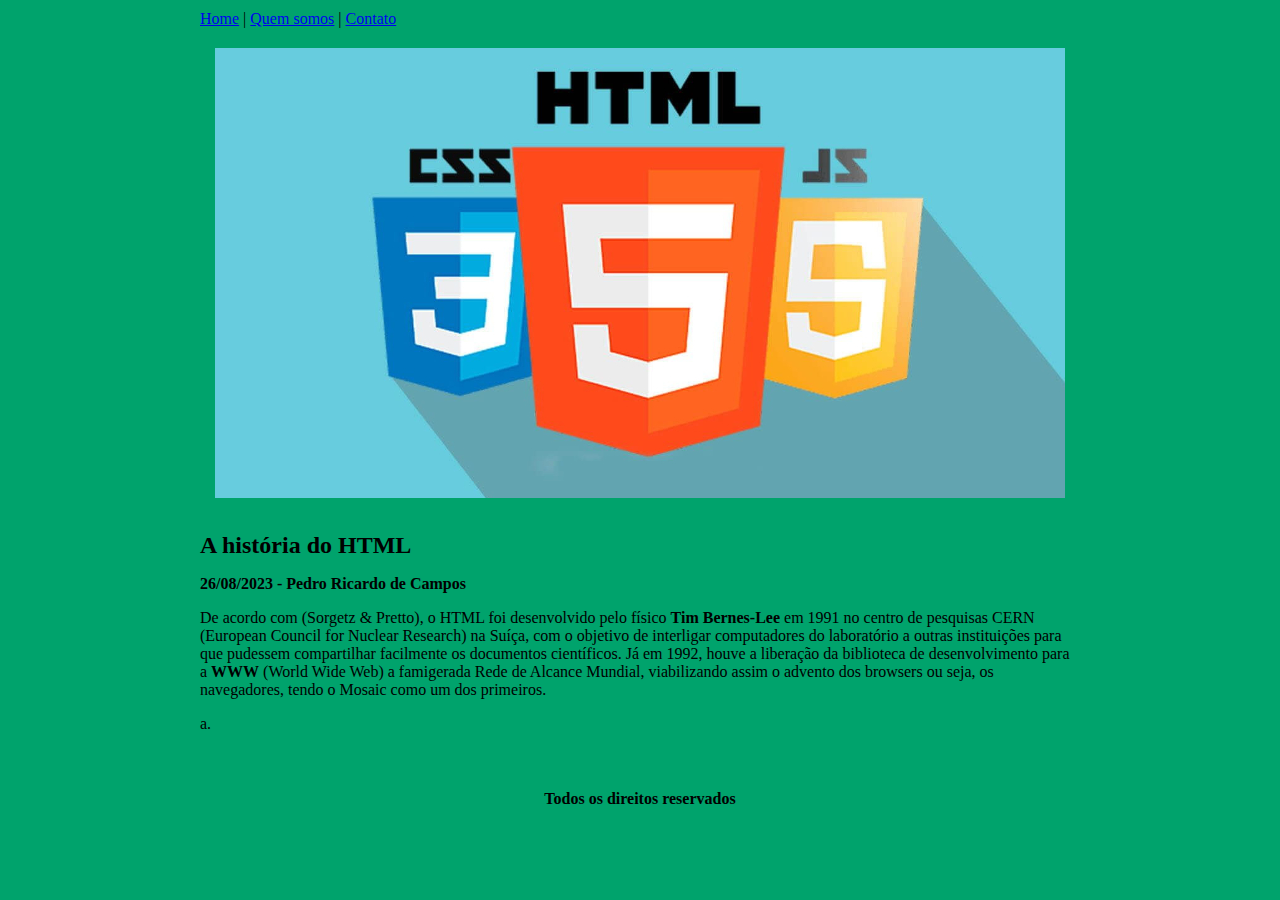
<file: Curso HTM5/index.html>
<!DOCTYPE html>
<html>
<head>
    <title>Página principal</title>
    <meta charset="utf-8">
</head>
<body style="margin: 0; padding: 0; background-image: url('imagens/background.jpg'); background-size: cover;">
    <table border="0" width="900" align="center" cellspacing="0" cellpadding="10">
        <tr>
            <td colspan="3" align="left">
                <a href="#">Home</a> |
                <a href="quem-somos.html">Quem somos</a> |
                <a href="contato.html">Contato</a>
            </td>
        </tr>
        <tr>
            <td colspan="3" align="center">
                <img src="imagens/html5.jpg" alt="HTML5 Logo">
            </td>
        </tr>
        <tr>
            <td colspan="3">
                <h2 style="margin: 10px 0;">A história do HTML</h2>
                <p><strong>26/08/2023 - Pedro Ricardo de Campos</strong></p>
                <p>
                    De acordo com (Sorgetz & Pretto), o HTML foi desenvolvido pelo físico <strong>Tim Bernes-Lee</strong> em 1991 no centro de pesquisas CERN (European Council for Nuclear Research) na Suíça, com o objetivo de interligar computadores do laboratório a outras instituições para que pudessem compartilhar facilmente os documentos científicos. Já em 1992, houve a liberação da biblioteca de desenvolvimento para a <b>WWW</b> (World Wide Web) a famigerada Rede de Alcance Mundial, viabilizando assim o advento dos browsers ou seja, os navegadores, tendo o Mosaic como um dos primeiros.
                </p>
                <p>
                    a.
                </p>
            </td>
        </tr>
        <tr>
            <td colspan="3" align="center">
                <h4>Todos os direitos reservados</h4>
            </td>
        </tr>
    </table>
</body>
</html>
</file>
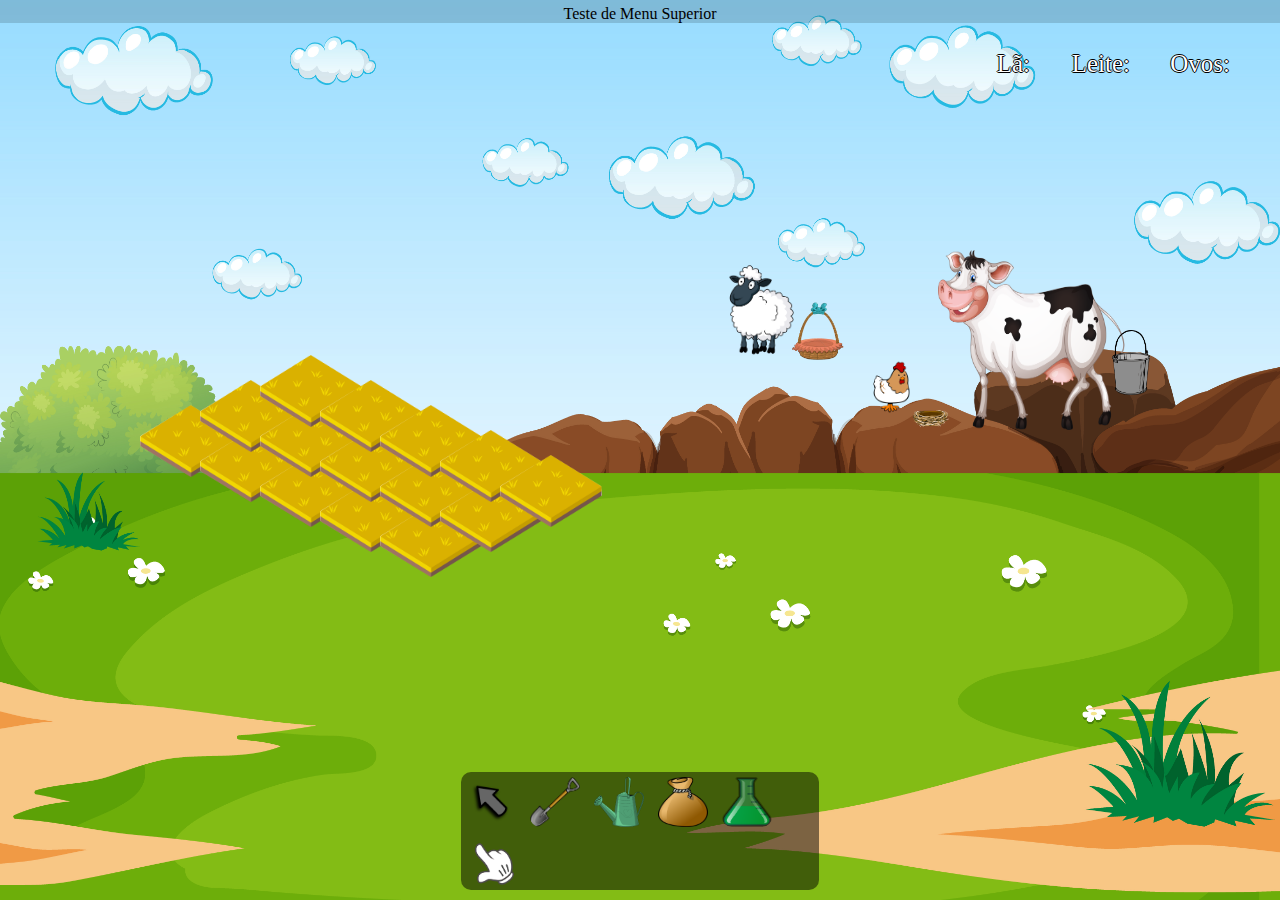
<file: fazendinha/index.html>
<!DOCTYPE html>
<html lang="pt-br">
  <head>
    <meta charset="UTF-8" />
    <meta http-equiv="X-UA-Compatible" content="IE=edge" />
    <meta name="viewport" content="width=device-width, initial-scale=1.0" />
    <!-- Estilos CSS -->
    <link rel="stylesheet" href="public/assets/css/style.css" />
    <title>Fazendinha Feliz</title>
  </head>
  <body>   
    <div class="menu-superior">
      <nav>
        <ul>
          <li>Teste de Menu Superior</li>
        </ul>
      </nav>
    </div>
    <!-- Menu com as ferramentas -->
    <div class="menu">
      <nav>
        <ul>
          <!-- Lista com as ferramentas -->
          <li><img src="public/assets/img/seta.png" alt="Seta" data-value='seta' onclick="selecionarFerramenta(event)"></li>
          <li><img src="public/assets/img/pá.png" alt="Pá" data-value='pá' onclick="selecionarFerramenta(event)"></li>
          <li><img src="public/assets/img/regador.png" alt="Regador" data-value='regador' onclick="selecionarFerramenta(event)"></li>
          <li><img src="public/assets/img/saco-de-semente.png" alt="Saco de sementes" data-value='saco-de-sementes' onclick="selecionarFerramenta(event)"></li>
          <li><img src="public/assets/img/defensivo-natural.png" alt="Defensivo natural" data-value='defensivo-natural' id="defensivo-natural" onclick="selecionarFerramenta(event)"></li>
          <li><img src="public/assets/img/colheita.png" alt="Colheita" data-value='colheita' onclick="selecionarFerramenta(event)"></li>
        </ul>
      </nav>
    </div>
    <div class="container">
      <!-- Imagem de fundo da fazendinha -->
      <img src="public/assets/img/background.jpg" alt="Imagem de fundo" id="background">
        <!-- Elemento onde a imagem será exibida -->
        <div class="area-de-exibicao"></div>
        <!-- Campos para as plantações -->
        <div class="fields">
          <img src="public/assets/img/grama1.png" alt="Campo 1" id="campo1" data-value='1' onclick="selecionarCampo(event)">
          <img src="public/assets/img/grama1.png" alt="Campo 2" id="campo2" data-value='2' onclick="selecionarCampo(event)">
          <img src="public/assets/img/grama1.png" alt="Campo 3" id="campo3" data-value='3' onclick="selecionarCampo(event)">
          <img src="public/assets/img/grama1.png" alt="Campo 4" id="campo4" data-value='4' onclick="selecionarCampo(event)">
          <img src="public/assets/img/grama1.png" alt="Campo 5" id="campo5" data-value='5' onclick="selecionarCampo(event)">
          <img src="public/assets/img/grama1.png" alt="Campo 6" id="campo6" data-value='6' onclick="selecionarCampo(event)">
          <img src="public/assets/img/grama1.png" alt="Campo 7" id="campo7" data-value='7' onclick="selecionarCampo(event)">
          <img src="public/assets/img/grama1.png" alt="Campo 8" id="campo8" data-value='8' onclick="selecionarCampo(event)">
          <img src="public/assets/img/grama1.png" alt="Campo 9" id="campo9" data-value='9' onclick="selecionarCampo(event)">
          <img src="public/assets/img/grama1.png" alt="Campo 10" id="campo10" data-value='10' onclick="selecionarCampo(event)">
          <img src="public/assets/img/grama1.png" alt="Campo 11" id="campo11" data-value='11' onclick="selecionarCampo(event)">
          <img src="public/assets/img/grama1.png" alt="Campo 12" id="campo12" data-value='12' onclick="selecionarCampo(event)">
          <img src="public/assets/img/grama1.png" alt="Campo 13" id="campo13" data-value='13' onclick="selecionarCampo(event)">
          <img src="public/assets/img/grama1.png" alt="Campo 14" id="campo14" data-value='14' onclick="selecionarCampo(event)">
          <img src="public/assets/img/grama1.png" alt="Campo 15" id="campo15" data-value='15' onclick="selecionarCampo(event)">
        </div>
        <!-- Animais -->
        <div class="animais">
            <!-- Vaca e balde vazio ou balde cheio -->
            <div class="vaca">
              <img src="public/assets/img/vaca.png" alt="Vaca" id="vaca">
            </div>
            <div class="balde-vazio">
              <div id="contLeite"><span>Leite:</span></div>
              <img src="public/assets/img/balde-vazio.png" alt="Balde vazio" id="balde-vazio">
            </div>
            <!-- Galinha e ninho com ovos ou sem ovos -->
            <div class="galinha">
              <img src="public/assets/img/galinha.png" alt="Galinha" id="galinha">
            </div>
            <div class="ninho-vazio">
              <div id="contOvo"><span>Ovos:</span></div>
              <img src="public/assets/img/ninho.png" alt="Ninho" id="ninho-vazio">
              <img src="public/assets/img/ovo-de-galinha.png" alt="Ovo" class="hidden" id="ovo">
            </div>
            <!-- Ovelha e cesto com ou sem pelos-de-ovelha -->
            <div class="ovelha">
              <img src="public/assets/img/ovelha.png" alt="Ovelha" id="ovelha">
            </div>
            <div class="cesto-vazio">
              <div id="contLa"><span>Lã:</span></div>
              <img src="public/assets/img/cesto.png" alt="Cesto" id="cesto-vazio">
              <img src="public/assets/img/la.png" alt="Lã" class="hidden" id="la">
            </div>
          </div>
        </div>
    <!-- Script JS -->
    <script src="public/assets/js/script.js"></script>
  </body>
</html>
</file>
<file: fazendinha/public/assets/css/style.css>
/*#region CONFIGS*/
* {
    padding: 0;
    margin: 0;
    box-sizing: border-box;
}

body {
    font-family: Impact, fantasy;
}

.container {
    display: flex;
    flex-wrap: wrap;
    flex-direction: column;
    justify-content: center;
    align-items: center;
}

#background {
    position: relative;
    width: 100vw;
    height: 100vh;
    background-repeat: no-repeat;
}

.area-de-exibicao img {
    position: absolute;
    z-index: 9999;
}
/*#endregion */

/*#region CAMPOS PARA PLANTIO*/

.fields img:hover {
    transform: scale(1.1);
}

#campo1 {
    position: absolute;
    width: 8vw;
    height: 8vh;
    top: 405px;
    left: 140px;
}

#campo2 {
    position: absolute;
    width: 8vw;
    height: 8vh;
    top: 430px;
    left: 200px;
}

#campo3 {
    position: absolute;
    width: 8vw;
    height: 8vh;
    top: 455px;
    left: 260px;
}

#campo4 {
    position: absolute;
    width: 8vw;
    height: 8vh;
    top: 480px;
    left: 320px;
}

#campo5 {
    position: absolute;
    width: 8vw;
    height: 8vh;
    top: 505px;
    left: 380px;
}

#campo6 {
    position: absolute;
    width: 8vw;
    height: 8vh;
    top: 380px;
    left: 200px;
} 

#campo7 {
    position: absolute;
    width: 8vw;
    height: 8vh;
    top: 405px;
    left: 260px;
} 

#campo8 {
    position: absolute;
    width: 8vw;
    height: 8vh;
    top: 430px;
    left: 320px;
} 

#campo9 {
    position: absolute;
    width: 8vw;
    height: 8vh;
    top: 455px;
    left: 380px;
} 

#campo10 {
    position: absolute;
    width: 8vw;
    height: 8vh;
    top: 480px;
    left: 440px;
}

#campo11 {
    position: absolute;
    width: 8vw;
    height: 8vh;
    top: 355px;
    left: 260px;
}

#campo12 {
    position: absolute;
    width: 8vw;
    height: 8vh;
    top: 380px;
    left: 320px;
}

#campo13 {
    position: absolute;
    width: 8vw;
    height: 8vh;
    top: 405px;
    left: 380px;
}

#campo14 {
    position: absolute;
    width: 8vw;
    height: 8vh;
    top: 430px;
    left: 440px;
}

#campo15 {
    position: absolute;
    width: 8vw;
    height: 8vh;
    top: 455px;
    left: 500px;
}

/*#endregion */

/*#region MENU*/
.menu {
    position: absolute;
    bottom: 10px;
    left: 0;
    right: 0;
    background-color: rgba(0, 0, 0, 0.5);
    color: #000;
    z-index: 1;
    flex-direction: row;
    justify-content: center;
    align-items: center;
    width: 28%;
    margin: 0 auto;
    border-radius: 10px;
}
  
.menu ul {
    list-style: none;
    margin: 0;
    padding: 0;
}

.menu li {
    display: inline-block;
    margin: 5px 5px 0 5px;  
    padding: 0;
}

.menu img {
    width: 50px;
    height: 50px;
    border-radius: 10px;
}

.menu img:hover {
    transform: scale(1.1);
}
/*#endregion */

/*#region MENU-SUPERIOR*/
.menu-superior {
    position: absolute;
    top: 0;
    left: 0;
    right: 0;
    background-color: rgba(0, 0, 0, 0.15);
    color: #000;
    z-index: 1;
    flex-direction: row;
    justify-content: center;
    align-items: center;
    width: 100%;
    margin: 0 auto;
}

.menu-superior ul {
    list-style: none;
    margin: 0;
    padding: 0;
    justify-content: center;
    align-items: center;
    text-align: center;
}

.menu-superior li {
    display: inline-block;
    margin: 5px 5px 0 5px;  
    padding: 0;
   
}

.menu-superior img {
    width: 90px;
    height: 75px;
}

#moeda {
    width: 2vw;
    height: 4vh;
}
/*#endregion */

/*#region ANIMAIS*/
#vaca {
    position: absolute;
    width: 15vw;
    height: 20vh;
    top: 250px;
    right: 150px;
}

#galinha {
    position: absolute;
    width: 3vw;
    top: 360px;
    right: 370px;
    -moz-transform: scaleX(-1);
    -o-transform: scaleX(-1);
    -webkit-transform: scaleX(-1);
    transform: scaleX(-1);
}

#ovelha {
    position: absolute;
    width: 6vw;
    top: 260px;
    right: 480px;
}
/*#endregion */

/*#region COLETA*/
#balde-vazio {
    position: absolute;
    width: 3vw;
    top: 330px;
    right: 130px;
}

#ninho-vazio {
    position: absolute;
    width: 3vw;
    top: 400px;
    right: 330px; 
}

#cesto-vazio {
    position: absolute;
    width: 5vw;
    top: 300px;
    right: 430px;
}
  
#ovo {
    position: absolute;
    width: 1vw;
    top: 400px;
    right: 345px;  
} 

#la {
    position: absolute;
    width: 3vw;
    top: 320px;
    right: 440px;
} 

.hidden {
    display: none;
}
/*#endregion */

/*#region CONTADOR*/

#contOvo {
    position: absolute;
    top: 50px;
    right: 50px;  
    font-size: 25px;
    color: white;
    text-shadow: -1px 0 black, 0 1px black, 1px 0 black, 0 -1px black;
}

#contLeite {
    position: absolute;
    top: 50px;
    right: 150px;  
    font-size: 25px;
    color: white;
    text-shadow: -1px 0 black, 0 1px black, 1px 0 black, 0 -1px black;
}

#contLa {
    position: absolute;
    top: 50px;
    right: 250px;  
    font-size: 25px;
    color: white;
    text-shadow: -1px 0 black, 0 1px black, 1px 0 black, 0 -1px black;
}

/*#endregion */
</file>
